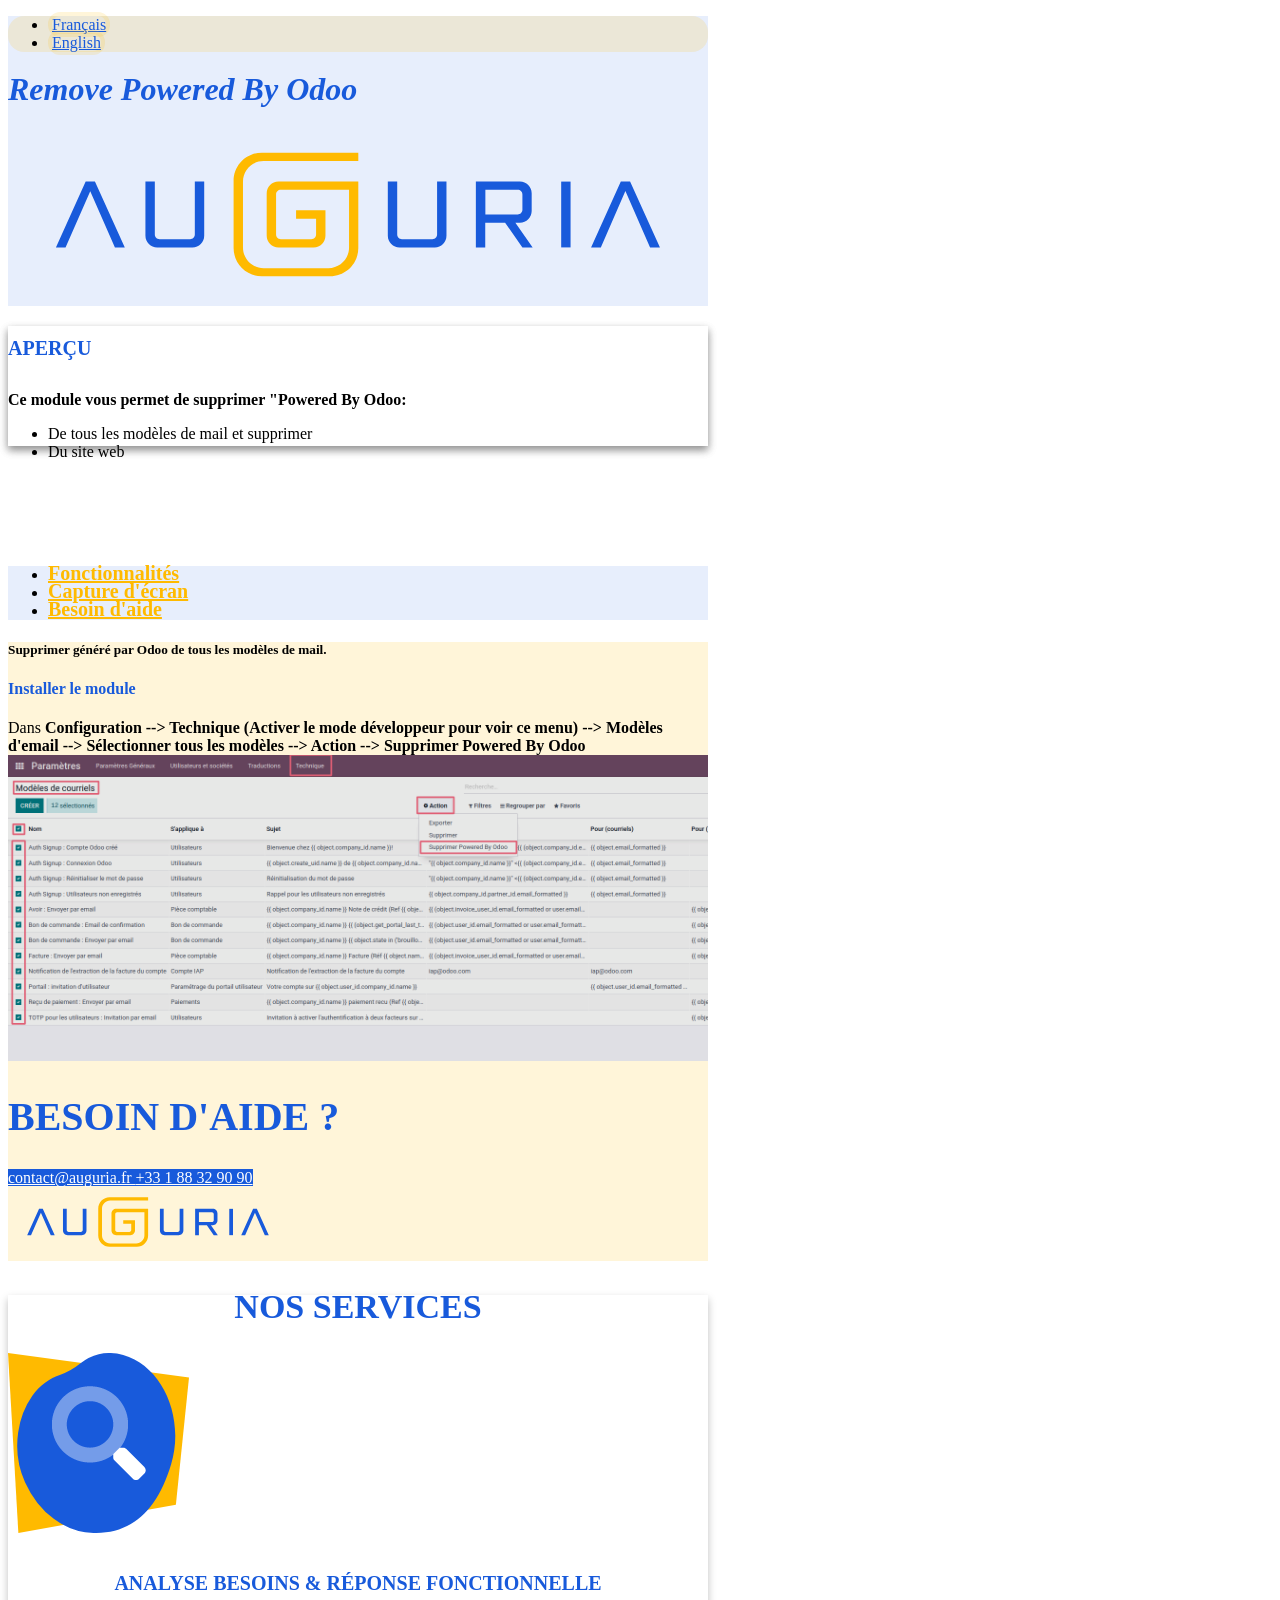
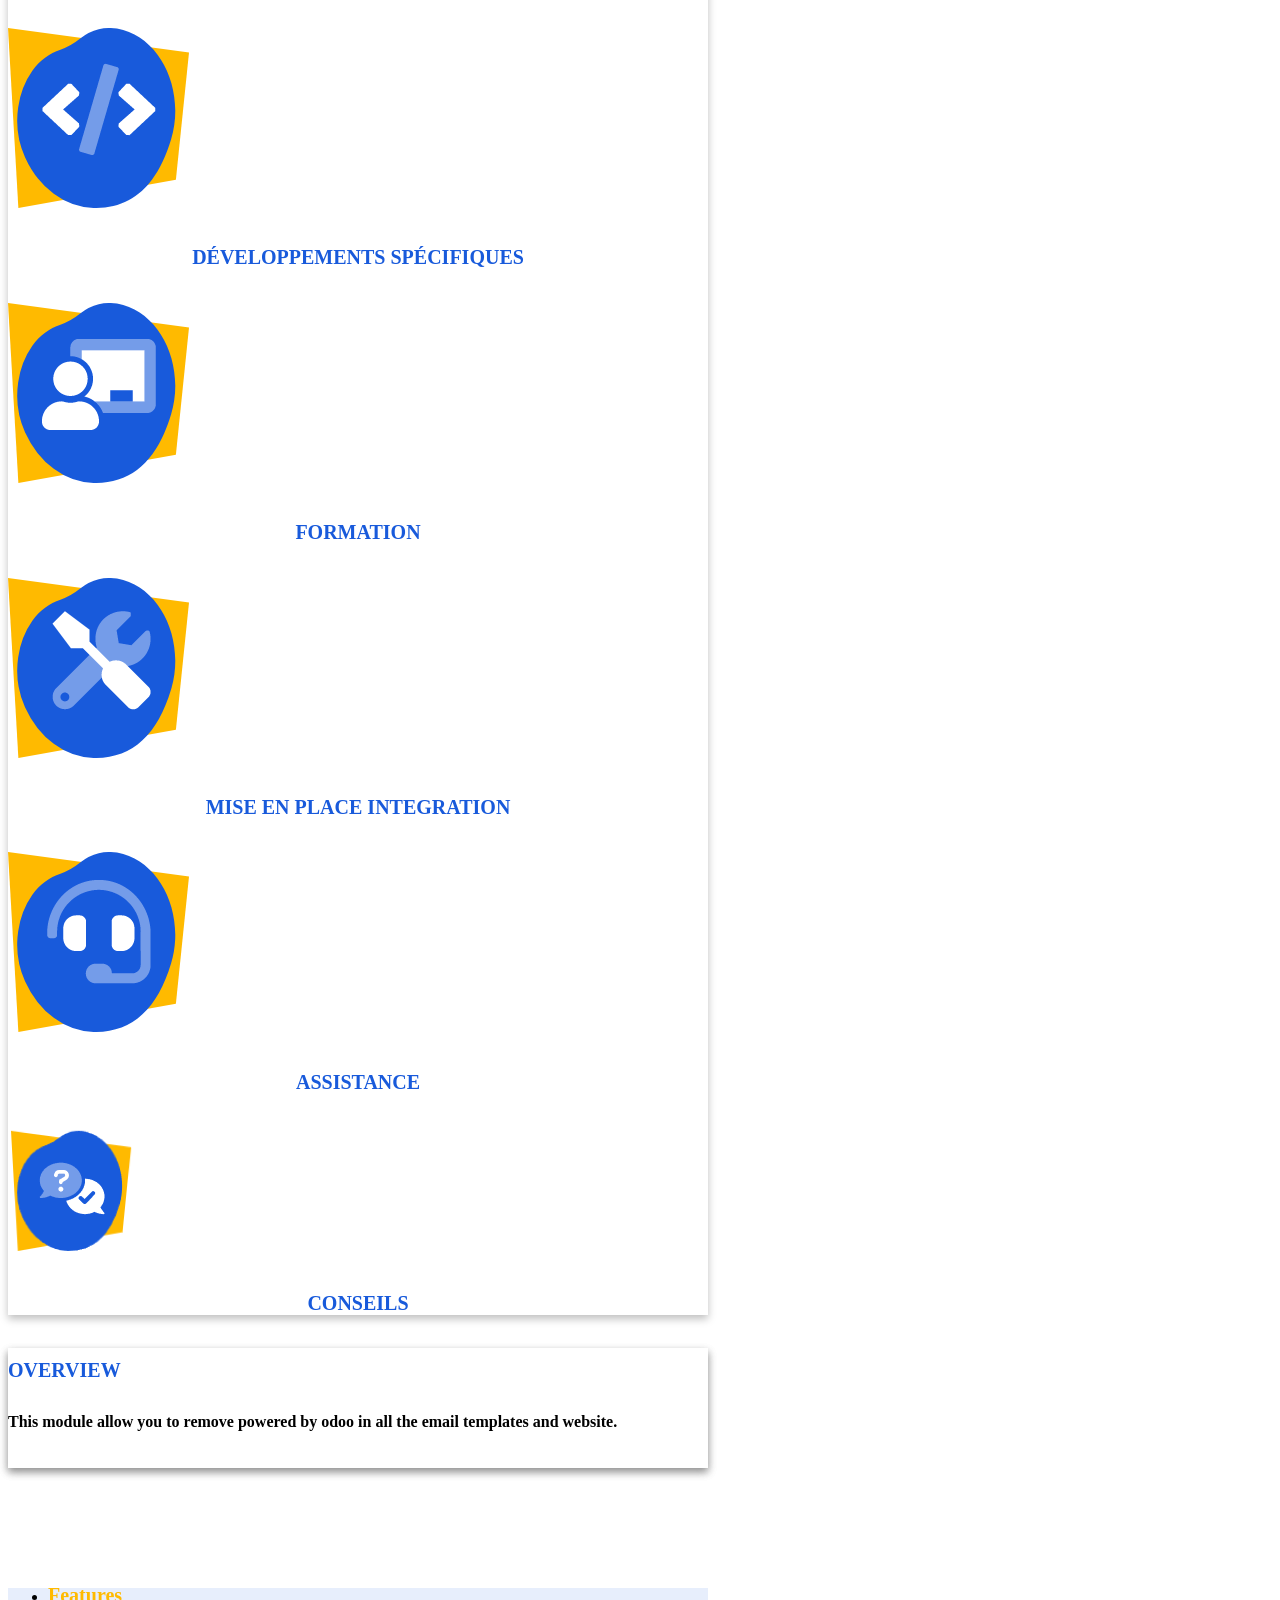
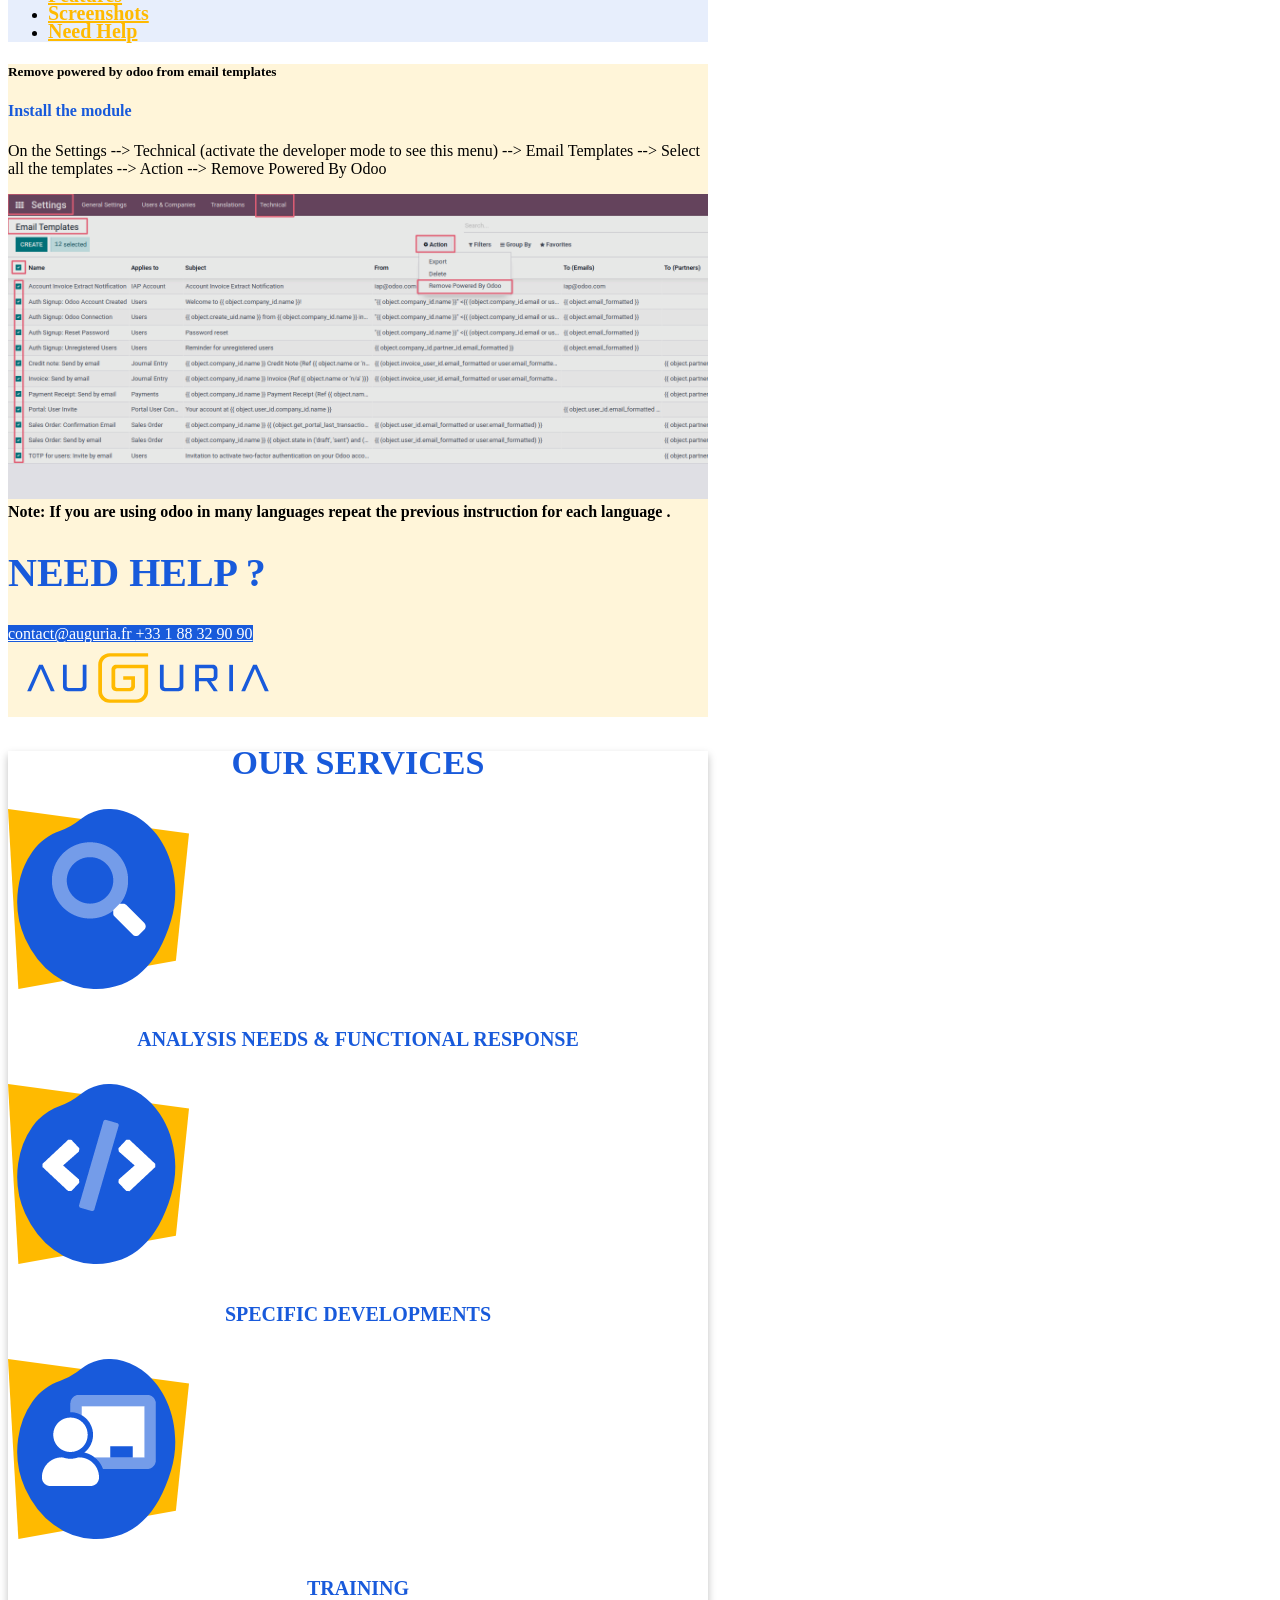
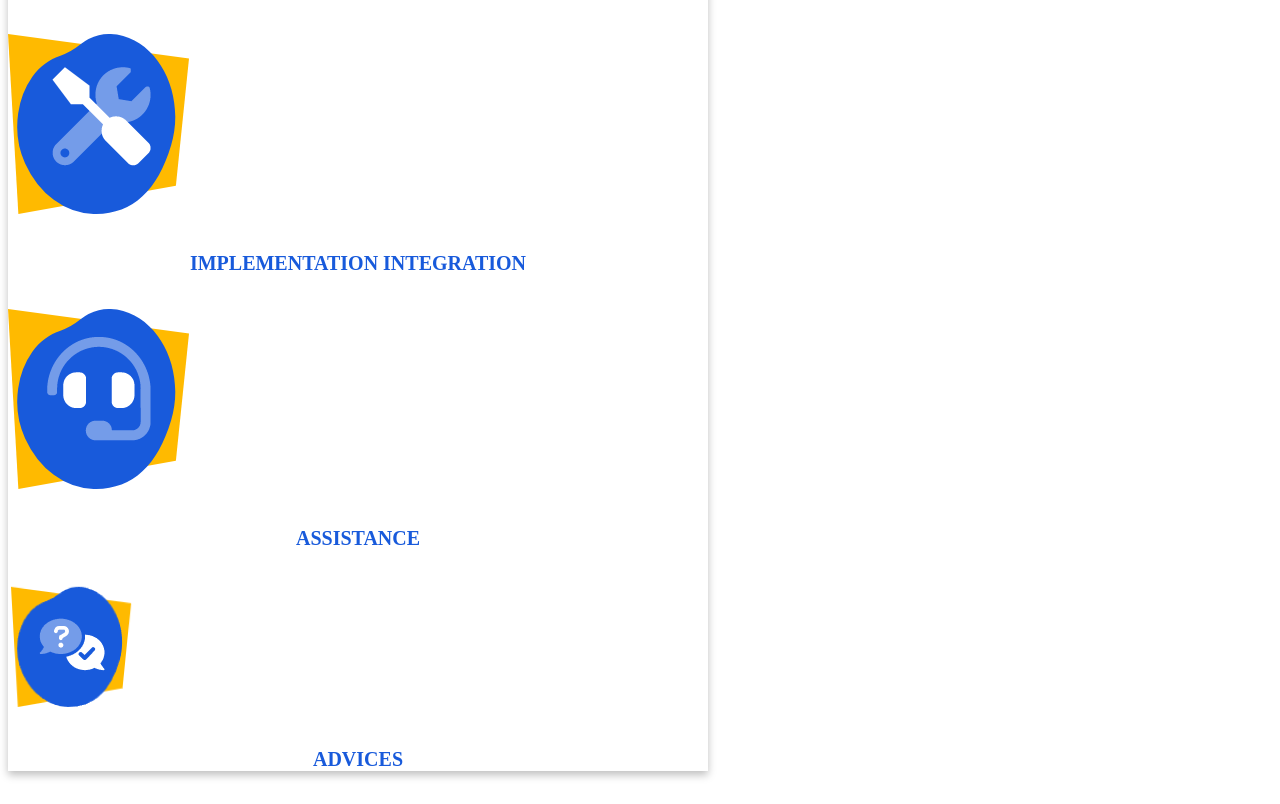
<file: auguria_remove_powered_by_odoo/static/description/index.html>
<!DOCTYPE html>
<html lang="en">
<head>
    <meta charset="UTF-8">
    <meta http-equiv="X-UA-Compatible" content="IE=edge">
    <meta name="viewport" content="width=device-width, initial-scale=1.0">
    <title>Remove Powered By Odoo</title>
</head>


<body class="container my-5" style="font-family: 'Inter' !important; width: 700px;">

    <!-- STATIC HEADER -->
    <div class="d-flex flex-column justify-content-center align-items-center p-3" style="background-color: rgba(24, 90, 219, 0.1) !important;">
        <div class="w-50">
            <ul class="nav nav-tabs justify-content-center align-items-center" style="background-color: rgba(255, 186, 0, 0.15) !important; border-radius: 16px;">
                <li class="nav-item w-50">
                    <a class="nav-link active show" data-toggle="pill" href="#Frensh" style="border: 4px solid rgba(255, 255, 255, 0.1); border-radius: 12px; color: #185ADB; border-color:rgba(255, 186, 0, 0.15) !important;">Français</a>
                </li>
                <li class="nav-item w-50">
                    <a class="nav-link" data-toggle="pill" href="#English" style="border: 4px solid rgba(255, 255, 255, 0.1); border-radius: 12px; color: #185ADB; border-color:rgba(255, 186, 0, 0.15) !important;">English</a>
                </li>
            </ul>
        </div>
        <div class="d-flex justify-content-between align-items-center w-100">
            <div class="w-50 m-4">
                <h1 style="font-family: 'Montserrat';
                font-style: italic;
                color: #185ADB;
                font-weight: 551;
                font-size: 200%;
                line-height: 100%;
                font-weight: 900;">Remove Powered By Odoo</h1>
            </div>
            <div class="w-25 m-4 m-sm-5">
                <img class="w-100" style="min-width: 145px;" src="./images/auguria.svg" alt="Logo Auguria"/>
            </div>
        </div>
    </div>
    <!-- END HEADER -->
    
    <div class="tab-content">
        <!-- Frensh Section -->
        <div id="Frensh" class="tab-pane fade active show" role="tabpanel" aria-labelledby="pills-frensh">
            <div class="d-flex justify-content-center align-items-center mb-5" style="box-shadow: 0px 4px 8px rgba(0, 0, 0, 0.25) !important; background-color: rgba(24, 90, 219, 0.1); height: 100%;">
                <div class="w-25"></div>
                <div class="p-4 w-75" style="box-shadow: 0px 4px 8px rgba(0, 0, 0, 0.25) !important; background-color: #FFFFFF !important; height: 120px;">
                    <h3 style="font-family: 'Montserrat';
                    font-style: normal;
                    font-weight: 700;
                    font-size: 20px;
                    line-height: 45px;
                    color: #185ADB;">APERÇU</h3>
                    <!-- should be updated -->
                    <p style="font-family: 'Montserrat'; text-align: justify; font-weight: 700;">
                        Ce module vous permet de supprimer "Powered By Odoo:
                        <ul>
                          <li>De tous les modèles de mail et supprimer</li>
                          <li>Du site web</li>
                        </ul>
                    </p>
                    <!-- end -->
                </div>
                <div class="w-25"></div>
            </div>
            <!-- MAIN SECTION -->
            <div class="container" style="margin-top: 120px;">
                    <div class="row my-5" >
                        <div class="col-md-9 mx-auto">
                            <div class="tab" role="tabpanel">
                                <ul class="nav nav-tabs justify-content-center" role="tablist" style="background-color: rgba(24, 90, 219, 0.1) !important; border: none;">
                                    <li role="presentation" style="border: none !important;" class="active m-0 p-0">
                                        <a class="py-4" href="#Section1" aria-controls="home" role="tab" data-toggle="tab" style="
                                            font-family: 'Inter';
                                            font-style: normal;
                                            font-weight: 700;
                                            font-size: 20px;
                                            color: #FFBA00;
                                            border: none !important;
                                            line-height: 0px;">Fonctionnalités</a>
                                    </li>
                                    <li role="presentation" style="border: none !important;" class="m-0 p-0">
                                        <a class="py-4" href="#Section2" aria-controls="profile" role="tab" data-toggle="tab" style="
                                            font-family: 'Inter';
                                            font-style: normal;
                                            font-weight: 700;
                                            font-size: 20px;
                                            color: #FFBA00;
                                            border: none !important;
                                            line-height: 0px;">Capture d'écran</a>
                                    </li>
                                    <li role="presentation" style="border: none !important;" class="m-0 p-0">
                                        <a class="py-4" href="#Section3" aria-controls="messages" role="tab" data-toggle="tab" style="
                                            font-family: 'Inter';
                                            font-style: normal;
                                            font-weight: 700;
                                            font-size: 20px;
                                            color: #FFBA00;
                                            border: none !important;
                                            line-height: 0px;">Besoin d'aide</a>
                                    </li>
                                </ul>
                                <div class="tab-content tabs p-5" style="background-color: rgba(255, 186, 0, 0.15) !important;">
                                    <div role="tabpanel" class="tab-pane fade in active show" id="Section1">
                                        <div class="m-3">
                                            <div class="w-100">
                                                <div class="d-flex justify-content-left align-items-center p-3 w-100 h-100">
                                                    <div class="mr-3">
                                                        <i class="fa fa-check fa-2x" style="color: #FFBA00 !important;"></i>
                                                    </div>
                                                    <div class="flex-fill ml-2">
                                                        <h5 style="font-family: 'Montserrat';">Supprimer généré par Odoo de tous les modèles de mail.</h5>
                                                    </div>
                                                </div>
                                            </div>
                                        </div>
                                    </div>
                                    <div role="tabpanel" class="tab-pane fade" id="Section2">
                                        <div class="mx-5 p-3 my-4">
                                            <h4 class="mt-2" style="font-family: 'Montserrat'; font-weight: 900; color: #185ADB;">
                                                Installer le module
                                            </h4>
                                                Dans <strong> Configuration --> Technique (Activer le mode développeur pour voir ce menu) --> Modèles d'email --> Sélectionner tous les modèles --> Action --> Supprimer Powered By Odoo</strong>
                                                <img src="screenshots/screen-fr.png" class="img-responsive img-thumbnail border text-center" width="100%" height="auto"/>
                                        </div>
                                    </div>
                                    <div role="tabpanel" class="tab-pane fade" id="Section3">
                                        <div class="text-center">
                                            <h3 class="my-5" style="font-family: 'Montserrat';
                                                font-style: normal;
                                                font-weight: 900;
                                                font-size: 40px;
                                                line-height: 24px;
                                                color: #185ADB;">BESOIN D'AIDE ?
                                            </h3>
                                            <div class="d-flex align-items-center justify-content-center text-center m-3">
                                                <a href="mailto:contact@auguria.fr" target="_blank" style="color: #FFFFFF; border-color: #185ADB; background-color: #185ADB;"
                                                class="btn d-flex justify-content-center align-items-center m-2">
                                                    <i class="fa fa-envelope fa-2x mx-2"></i>
                                                    contact@auguria.fr
                                                </a>
                                                <a href="tel://+33188329090" target="_blank" style="color: #FFFFFF; border-color: #185ADB; background-color: #185ADB;"
                                                    class="btn d-flex justify-content-center align-items-center m-2">
                                                    <i class="fa fa-phone fa-2x mx-2 "></i>
                                                    +33 1 88 32 90 90
                                                </a>
                                            </div>
                                            <img style="width: 40%;" src="./images/auguria.svg" alt="Logo Auguria"/>
                                        </div>
                                    </div>
                                </div>
                            </div>
                        </div>
                    </div>
                </div>
            <!-- END MAIN SECTION -->
            <!-- OUR SERVICES SECTION -->
            <div class="container mb-5" style="box-shadow: 0px 4px 8px rgba(0, 0, 0, 0.25) !important;">
                <h3 class="m-4 py-4"
                    style="font-family: 'Montserrat';
                    font-style: normal;
                    font-weight: 900;
                    font-size: 34px;
                    text-align: center;
                    line-height: 24px;
                    color: #185ADB;">
                    NOS SERVICES
                </h3>
                <div class="row m-5 justify-content-center">
                  <div class="col-lg-3 col-md-7 m-4 col-sm-9">
                    <div class="d-flex flex-column justify-content-center align-items-center m-2">
                        <img class="w-50 p-2" src="./images/analyse.svg" alt="ANALYSE BESOINS & RÉPONSE FONCTIONNELLE"/>
                        <h5 class="text-center mt-2" 
                        style="font-family: 'Montserrat';
                            font-style: normal;
                            font-weight: 900;
                            font-size: 20px;
                            text-align: center;
                            line-height: 24px;
                            color: #185ADB;">ANALYSE BESOINS & RÉPONSE FONCTIONNELLE</h5>
                    </div>
                  </div>
                  <div class="col-lg-3 col-md-7 m-4 col-sm-9">
                    <div class="d-flex flex-column justify-content-center align-items-center m-2">
                        <img class="w-50 p-2" src="./images/devspe.svg" alt="DÉVELOPPEMENTS SPÉCIFIQUES"/>
                        <h5 class="text-center mt-2"
                        style="font-family: 'Montserrat';
                            font-style: normal;
                            font-weight: 900;
                            font-size: 20px;
                            text-align: center;
                            line-height: 24px;
                            color: #185ADB;"
                        >DÉVELOPPEMENTS SPÉCIFIQUES</h5>
                    </div>
                  </div>
                  <div class="col-lg-3 col-md-7 m-4 col-sm-9">
                    <div class="d-flex flex-column justify-content-center align-items-center m-2">
                        <img class="w-50 p-2" src="./images/formation.svg" alt="FORMATION"/>
                        <h5 class="text-center mt-2"
                        style="font-family: 'Montserrat';
                            font-style: normal;
                            font-weight: 900;
                            font-size: 20px;
                            text-align: center;
                            line-height: 24px;
                            color: #185ADB;"
                        >FORMATION</h5>
                    </div>
                  </div>
                  <div class="w-100"></div>
                  <div class="col-lg-3 col-md-7 m-4 col-sm-9">
                    <div class="d-flex flex-column justify-content-center align-items-center m-2">
                        <img class="w-50 p-2" src="./images/miseenplace.svg" alt="MISE EN PLACE INTEGRATION"/>
                        <h5 class="text-center mt-2"
                        style="font-family: 'Montserrat';
                            font-style: normal;
                            font-weight: 900;
                            font-size: 20px;
                            text-align: center;
                            line-height: 24px;
                            color: #185ADB;"
                        >MISE EN PLACE INTEGRATION</h5>
                    </div>
                  </div>
                  <div class="col-lg-3 col-md-7 m-4 col-sm-9">
                    <div class="d-flex flex-column justify-content-center align-items-center m-2">
                        <img class="w-50 p-2" src="./images/assistance.svg" alt="ASSISTANCE"/>
                        <h5 class="text-center mt-2"
                        style="font-family: 'Montserrat';
                            font-style: normal;
                            font-weight: 900;
                            font-size: 20px;
                            text-align: center;
                            line-height: 24px;
                            color: #185ADB;"
                        >ASSISTANCE</h5>
                    </div>
                  </div>
                  <div class="col-lg-3 col-md-7 m-4 col-sm-9">
                    <div class="d-flex flex-column justify-content-center align-items-center m-2">
                        <img class="w-50 p-2" src="./images/conseil.png" alt="CONSEILS"/>
                        <h5 class="text-center mt-2"
                        style="font-family: 'Montserrat';
                            font-style: normal;
                            font-weight: 900;
                            font-size: 20px;
                            text-align: center;
                            line-height: 24px;
                            color: #185ADB;"
                        >CONSEILS</h5>
                    </div>
                  </div>
                </div>
              </div>

        </div>
        <!-- End Frensh Section -->
        <!-- English Section -->
        <div id="English" class="tab-pane fade">
            <div class="d-flex justify-content-center align-items-center mb-5" style="box-shadow: 0px 4px 8px rgba(0, 0, 0, 0.25) !important; background-color: rgba(24, 90, 219, 0.1); height: 100%;">
                <div class="w-25"></div>
                <div class="p-4 w-75" style="box-shadow: 0px 4px 8px rgba(0, 0, 0, 0.25) !important; background-color: #FFFFFF !important; height: 120px;">
                    <h3 style="font-family: 'Montserrat';
                    font-style: normal;
                    font-weight: 700;
                    font-size: 20px;
                    line-height: 45px;
                    color: #185ADB;">OVERVIEW</h3>
                    <!-- SPECIFIC FOR EACH MODULE -->
                    <p style="font-family: 'Montserrat'; text-align: justify; font-weight: 700;">
                        This module allow you to remove powered by odoo in all the email templates and website.
                    </p>
                    <!-- END -->
                </div>
                <div class="w-25"></div>
            </div>
            <!-- MAIN SECTION -->
            <div>
                <div class="container" style="margin-top: 120px;">
                    <div class="row my-5" >
                        <div class="col-md-9 mx-auto">
                            <div class="tab" role="tabpanel">
                                <ul class="nav nav-tabs justify-content-center" role="tablist" style="background-color: rgba(24, 90, 219, 0.1) !important; border: none;">
                                    <li role="presentation" style="border: none !important;" class="active m-0 p-0">
                                        <a class="py-4" href="#Section4" aria-controls="home" role="tab" data-toggle="tab" style="
                                            font-family: 'Inter';
                                            font-style: normal;
                                            font-weight: 700;
                                            font-size: 20px;
                                            color: #FFBA00;
                                            border: none !important;
                                            line-height: 0px;">Features</a>
                                    </li>
                                    <li role="presentation" style="border: none !important;" class="m-0 p-0">
                                        <a class="py-4" href="#Section5" aria-controls="profile" role="tab" data-toggle="tab" style="
                                            font-family: 'Inter';
                                            font-style: normal;
                                            font-weight: 700;
                                            font-size: 20px;
                                            color: #FFBA00;
                                            border: none !important;
                                            line-height: 0px;">Screenshots</a>
                                    </li>
                                    <li role="presentation" style="border: none !important;" class="m-0 p-0">
                                        <a class="py-4" href="#Section6" aria-controls="messages" role="tab" data-toggle="tab" style="
                                            font-family: 'Inter';
                                            font-style: normal;
                                            font-weight: 700;
                                            font-size: 20px;
                                            color: #FFBA00;
                                            border: none !important;
                                            line-height: 0px;">Need Help</a>
                                    </li>
                                </ul>
                                <div class="tab-content tabs p-5" style="background-color: rgba(255, 186, 0, 0.15) !important;">
                                    <div role="tabpanel" class="tab-pane fade in active show" id="Section4">
                                        <!-- SPECIFIC FOR EACH MODULE -->
                                        <div class="m-3">
                                            <div class="w-100">
                                                <div class="d-flex justify-content-left align-items-center p-3 w-100 h-100">
                                                    <div class="mr-3">
                                                        <i class="fa fa-check fa-2x" style="color: #FFBA00 !important;"></i>
                                                    </div>
                                                    <div class="flex-fill ml-2">
                                                        <h5 style="font-family: 'Montserrat';">Remove powered by odoo from email templates</h5>
                                                    </div>
                                                </div>
                                            </div>
                                        </div>
                                        <!-- END -->
                                    </div>
                                    <div role="tabpanel" class="tab-pane fade" id="Section5">
                                        <!-- SPECIFIC FOR EACH MODULE -->
                                        <div class="mx-5 p-3 my-4">
                                            <h4 class="mt-2" style="font-family: 'Montserrat'; font-weight: 900; color: #185ADB;">
                                                Install the module
                                            </h4>
                                            <p class="m-1 p-1">
                                                On the Settings --> Technical (activate the developer mode to see this menu) --> Email Templates --> Select all the templates --> Action --> Remove Powered By Odoo
                                            </p>
                                            <img src="screenshots/screen-en.png" class="img-responsive img-thumbnail border text-center" width="100%" height="auto"/>
                                            <div class="alert alert-info m-2" style="font-family: 'Montserrat'; text-align: justify;" role="alert">
                                                <i class="fa fa-info fa-2x mr-2"></i>
                                                <strong> Note: If you are using odoo in many languages repeat the previous instruction for each language .</strong>
                                            </div>
                                        </div>
                                        <!-- END -->
                                    </div>
                                    <div role="tabpanel" class="tab-pane fade" id="Section6">
                                        <div class="text-center">
                                            <h3 class="my-5" style="font-family: 'Montserrat';
                                                font-style: normal;
                                                font-weight: 900;
                                                font-size: 40px;
                                                line-height: 24px;
                                                color: #185ADB;">NEED HELP ?
                                            </h3>
                                            <div class="d-flex align-items-center justify-content-center text-center m-3">
                                                <a href="mailto:contact@auguria.fr" target="_blank" style="color: #FFFFFF; border-color: #185ADB; background-color: #185ADB;"
                                                class="btn d-flex justify-content-center align-items-center m-2">
                                                    <i class="fa fa-envelope fa-2x mx-2"></i>
                                                    contact@auguria.fr
                                                </a>
                                                <a href="tel://+33188329090" target="_blank" style="color: #FFFFFF; border-color: #185ADB; background-color: #185ADB;"
                                                    class="btn d-flex justify-content-center align-items-center m-2">
                                                    <i class="fa fa-phone fa-2x mx-2 "></i>
                                                    +33 1 88 32 90 90
                                                </a>
                                            </div>
                                            <img style="width: 40%;" src="./images/auguria.svg" alt="Logo Auguria"/>
                                        </div>

                                    </div>
                                </div>
                            </div>
                        </div>
                    </div>
                </div>
                <!-- END MAIN SECTION -->
            </div>
            <!-- Our services section -->
            <div class="container mb-5" style="box-shadow: 0px 4px 8px rgba(0, 0, 0, 0.25) !important;">
                <h3 class="m-4 py-4"
                    style="font-family: 'Montserrat';
                    font-style: normal;
                    font-weight: 900;
                    font-size: 34px;
                    text-align: center;
                    line-height: 24px;
                    color: #185ADB;">
                    OUR SERVICES
                </h3>
                <div class="row m-5 justify-content-center">
                    <div class="col-lg-3 col-md-7 m-4 col-sm-9">
                        <div class="d-flex flex-column justify-content-center align-items-center m-2">
                            <img class="w-50 p-2" src="./images/analyse.svg" alt="ANALYSE BESOINS & RÉPONSE FONCTIONNELLE"/>
                            <h5 class="text-center mt-2" 
                            style="font-family: 'Montserrat';
                                font-style: normal;
                                font-weight: 900;
                                font-size: 20px;
                                text-align: center;
                                line-height: 24px;
                                color: #185ADB;">ANALYSIS NEEDS & FUNCTIONAL RESPONSE</h5>
                        </div>
                    </div>
                    <div class="col-lg-3 col-md-7 m-4 col-sm-9">
                        <div class="d-flex flex-column justify-content-center align-items-center m-2">
                            <img class="w-50 p-2" src="./images/devspe.svg" alt="DÉVELOPPEMENTS SPÉCIFIQUES"/>
                            <h5 class="text-center mt-2"
                            style="font-family: 'Montserrat';
                                font-style: normal;
                                font-weight: 900;
                                font-size: 20px;
                                text-align: center;
                                line-height: 24px;
                                color: #185ADB;"
                            >SPECIFIC DEVELOPMENTS</h5>
                        </div>
                    </div>
                    <div class="col-lg-3 col-md-7 m-4 col-sm-9">
                        <div class="d-flex flex-column justify-content-center align-items-center m-2">
                            <img class="w-50 p-2" src="./images/formation.svg" alt="FORMATION"/>
                            <h5 class="text-center mt-2"
                            style="font-family: 'Montserrat';
                                font-style: normal;
                                font-weight: 900;
                                font-size: 20px;
                                text-align: center;
                                line-height: 24px;
                                color: #185ADB;"
                            >TRAINING</h5>
                        </div>
                    </div>
                    <div class="w-100"></div>
                    <div class="col-lg-3 col-md-7 m-4 col-sm-9">
                        <div class="d-flex flex-column justify-content-center align-items-center m-2">
                            <img class="w-50 p-2" src="./images/miseenplace.svg" alt="MISE EN PLACE INTEGRATION"/>
                            <h5 class="text-center mt-2"
                            style="font-family: 'Montserrat';
                                font-style: normal;
                                font-weight: 900;
                                font-size: 20px;
                                text-align: center;
                                line-height: 24px;
                                color: #185ADB;"
                            >IMPLEMENTATION INTEGRATION</h5>
                        </div>
                    </div>
                    <div class="col-lg-3 col-md-7 m-4 col-sm-9">
                        <div class="d-flex flex-column justify-content-center align-items-center m-2">
                            <img class="w-50 p-2" src="./images/assistance.svg" alt="ASSISTANCE"/>
                            <h5 class="text-center mt-2"
                            style="font-family: 'Montserrat';
                                font-style: normal;
                                font-weight: 900;
                                font-size: 20px;
                                text-align: center;
                                line-height: 24px;
                                color: #185ADB;"
                            >ASSISTANCE</h5>
                        </div>
                    </div>
                    <div class="col-lg-3 col-md-7 m-4 col-sm-9">
                        <div class="d-flex flex-column justify-content-center align-items-center m-2">
                            <img class="w-50 p-2" src="./images/conseil.png" alt="CONSEILS"/>
                            <h5 class="text-center mt-2"
                            style="font-family: 'Montserrat';
                                font-style: normal;
                                font-weight: 900;
                                font-size: 20px;
                                text-align: center;
                                line-height: 24px;
                                color: #185ADB;"
                            >ADVICES </h5>
                        </div>
                    </div>
                </div>
            </div>
            <!-- End of services section -->
        </div>
        <!-- End English Section -->
    </div>

</body>
</html>
</file>
